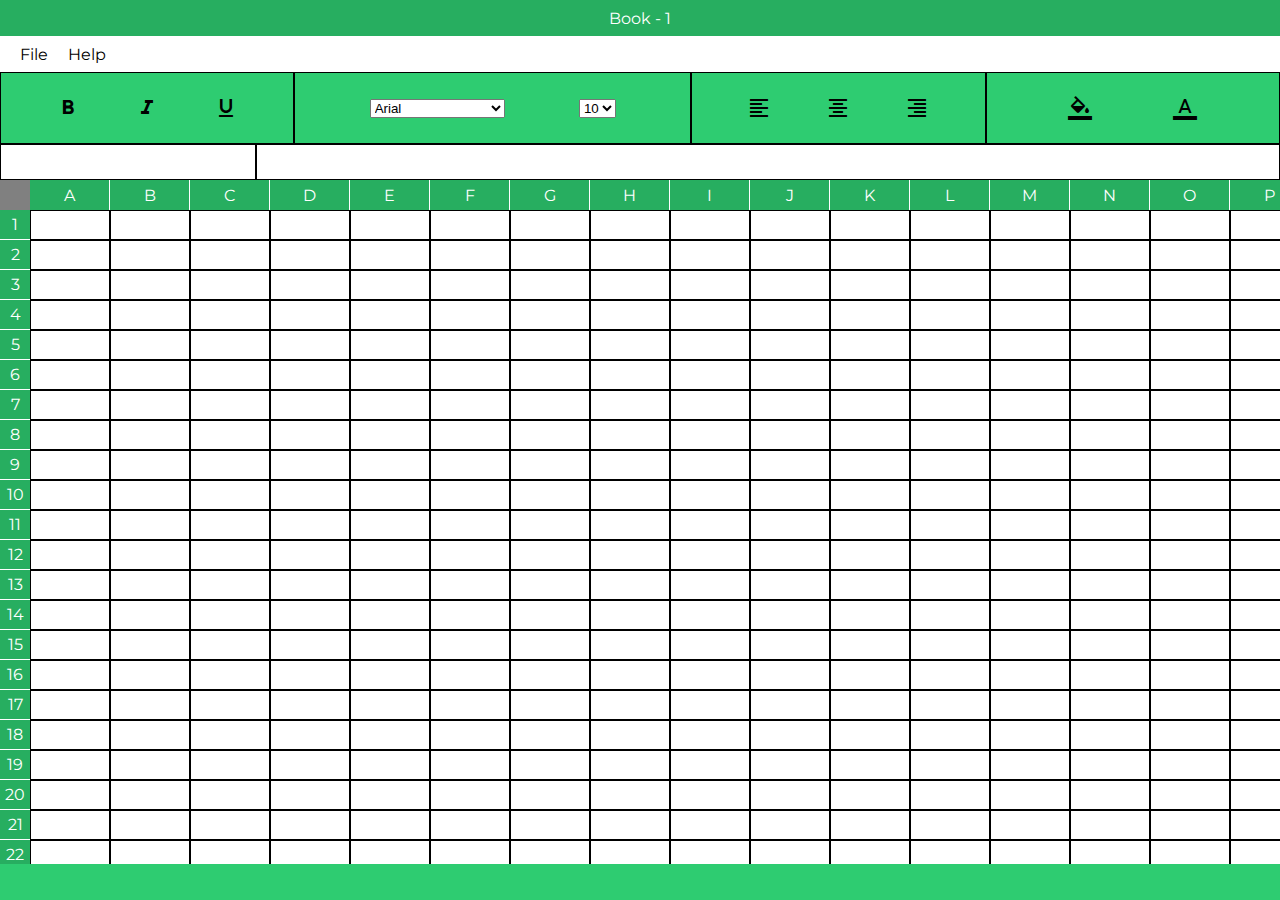
<file: index.html>
<!DOCTYPE html>
<html lang="en">
  <head>
    <meta charset="UTF-8" />
    <meta http-equiv="X-UA-Compatible" content="IE=edge" />
    <meta name="viewport" content="width=device-width, initial-scale=1.0" />
    <title>Document</title>
    <link rel="preconnect" href="https://fonts.googleapis.com" />
    <link rel="preconnect" href="https://fonts.gstatic.com" crossorigin />
    <link
      href="https://fonts.googleapis.com/css2?family=Montserrat:wght@300&display=swap"
      rel="stylesheet"
    />
    <link
      href="https://fonts.googleapis.com/icon?family=Material+Icons"
      rel="stylesheet"
    />
    <link rel="stylesheet" href="style.css" />
  </head>
  <body>
    <div class="container">
      <div class="title-section" contenteditable="true">Book - 1</div>
      <div class="menu-bar-section">
        <div>File</div>
        <div>Help</div>
      </div>
      <div class="menu-options-section">
        <div class="bold-italics-underline">
          <span class="material-icons"> format_bold </span>
          <span class="material-icons"> format_italic </span>
          <span class="material-icons"> format_underlined </span>
        </div>
        <div class="font-type-size">
          <select>
            <option>Arial</option>
            <option>New Times Roman</option>
          </select>

          <select>
            <option>10</option>
            <option>20</option>
            <option>30</option>
            <option>40</option>
          </select>
        </div>
        <div class="align-cell-content">
          <span class="material-icons"> format_align_left </span>
          <span class="material-icons"> format_align_center </span>
          <span class="material-icons"> format_align_right </span>
        </div>
        <div class="cell-color-options">
          <span class="material-icons"> format_color_fill </span>
          <span class="material-icons"> format_color_text </span>
        </div>
      </div>
      <div class="formula-section">
        <div class="selected-cell-div"></div>
        <input type="text" class="formula-input-section" />
      </div>
      <div class="grid">
        <div class="blank-corner"></div>

        <div class="row-number-section"></div>

        <div class="column-tag-section"></div>

        <div class="cell-section"></div>
      </div>
      <div class="sheets-section"></div>
    </div>
    <script src="script.js"></script>
    <script src="styleScript.js"></script>
  </body>
</html>
</file>
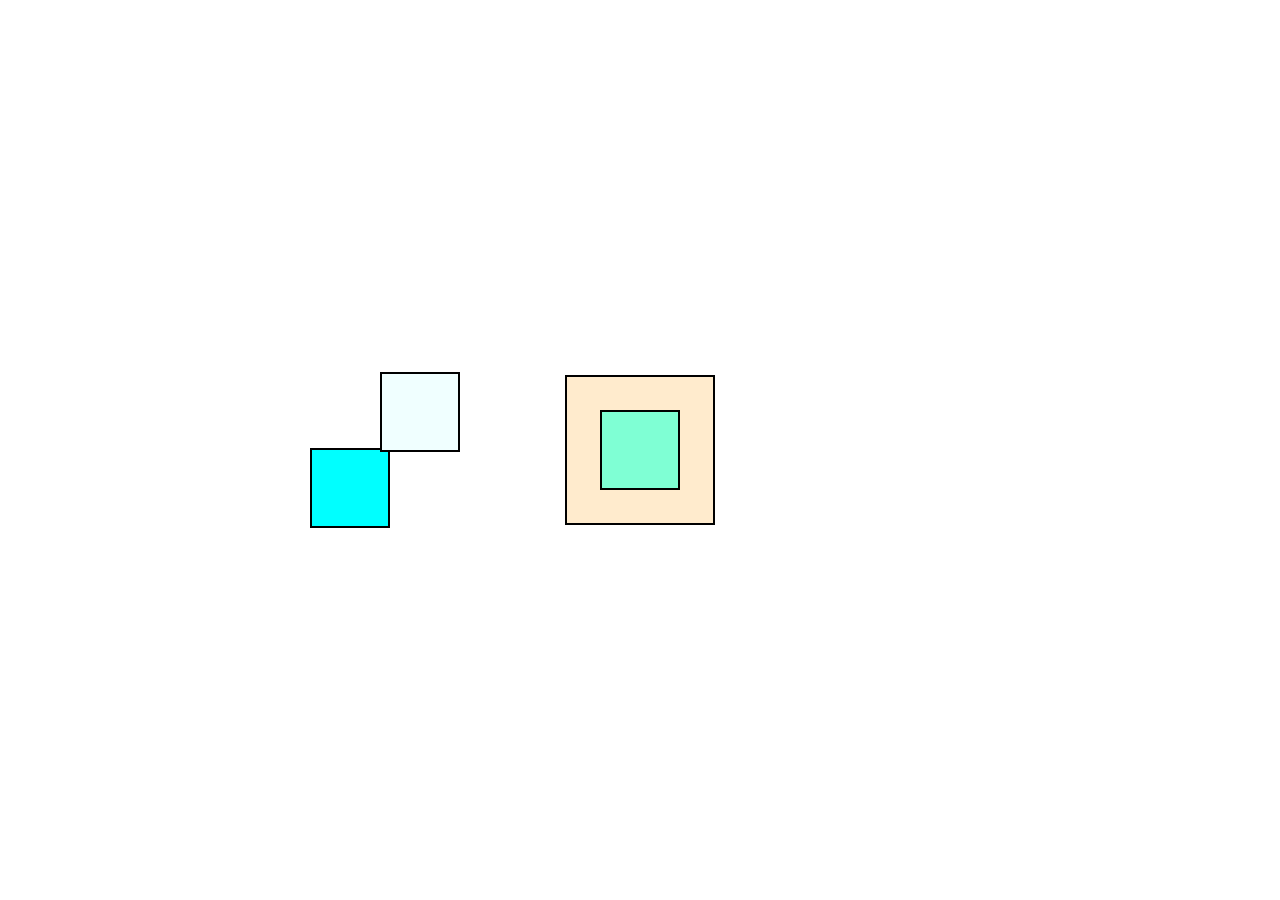
<file: ques2.html>
<!DOCTYPE html>
<html lang="en">

<head>
    <meta charset="UTF-8">
    <meta http-equiv="X-UA-Compatible" content="IE=edge">
    <meta name="viewport" content="width=device-width, initial-scale=1.0">
    <title>Document</title>
    <style>
        * {
            box-sizing: border-box;
        }

        .container {
            display: flex;
            justify-content: center;
            align-items: center;
            height: 100vh;
            width: 100vw;
        }

        body {
            margin: 0;
        }

        .contain {
            background-color: blanchedalmond;
            display: flex;
            justify-content: center;
            align-items: center;
            height: 150px;
            width: 150px;
            border: 2px solid black;
        }

        .square {
            position: fixed;
            width: 80px;
            height: 80px;
            border: 2px solid black;
        }
    </style>
</head>

<body>
    <div class="container">
        <div class="contain">
            <div class="square"
                style="background-color: aqua; display: flex;align-items: center;justify-content: center;left:310px;bottom:372px;;">
            </div>
            <div class="square" style="background-color: aquamarine;z-index: 0;"></div>
            <div class="square" style="background-color: azure;left:380px;top:372px;z-index: 1;"></div>
        </div>
    </div>
</body>

</html>
</file>
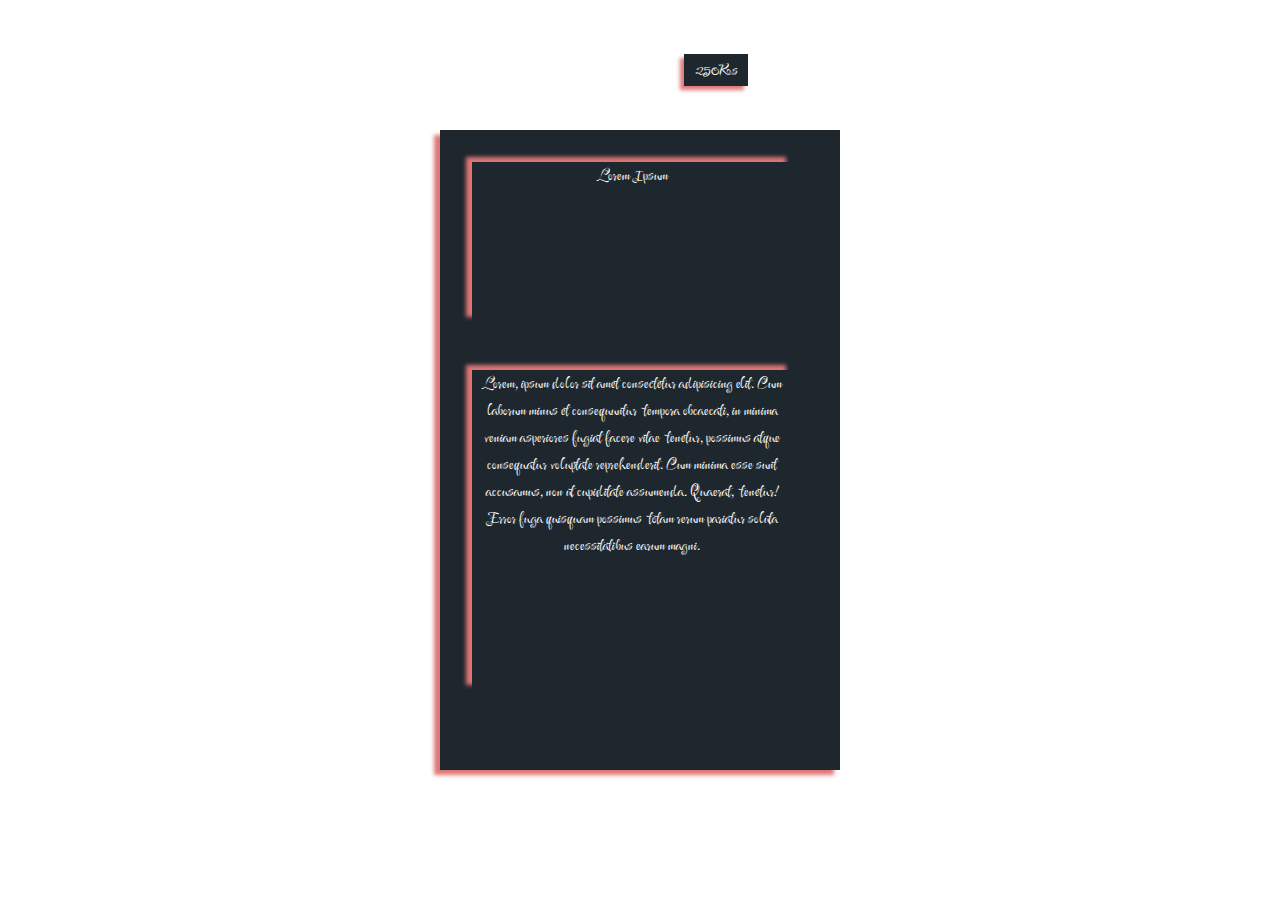
<file: ques3.htm>
<!DOCTYPE html>
<html lang="en">
<head>
    <meta charset="UTF-8">
    <meta http-equiv="X-UA-Compatible" content="IE=edge">
    <meta name="viewport" content="width=device-width, initial-scale=1.0">
    <title>Document</title>
    <link rel="preconnect" href="https://fonts.googleapis.com">
<link rel="preconnect" href="https://fonts.gstatic.com" crossorigin>
<link href="https://fonts.googleapis.com/css2?family=Festive&display=swap" rel="stylesheet">
</head>
<style>

*{
    box-sizing: border-box;
}
body{
    margin:0;
}
.container{
    height: 100vh;
    width: 100vw;
    display: flex;
    justify-content: center;
    align-items: center;
}
.card{
    box-shadow: -6px 5px 4px 0px rgb(223, 118, 118);
    background-color: #1e272e;
    height:40rem;
    width:25rem;
position:relative;
z-index: 0;
}
.headings{
    text-align: center;
    color: white;
height: 10rem;
width:20rem;
background-color:1e272e ;
position: relative;
left:2rem;
top:2rem;
box-shadow: -6px -5px 4px 0px rgb(223, 118, 118);
font-family: 'Festive', cursive;
/* font-weight:bolder; */
}
.details{
    height:20rem;
    width: 20rem;
    background-color: #1e272e;
    position: relative;
    box-shadow: -6px -5px 4px 0px rgb(223, 118, 118);
    top:5rem;
    left:2rem;
    text-align: center;
    color: white;
    font-family: 'Festive', cursive;
}
.price{
    z-index: 2;;
    height:2rem;
    width: 4rem;
    padding:2px 2px;
    background-color: #1e272e;
    box-shadow: -4px 4px 4px 0px rgb(223, 118, 118);
        position: absolute;
    left:76vh;
    top:6vh;
display: flex;
justify-content: center;
align-items: center;
color:white;
font-family: 'Festive', cursive;

}
</style>
<body>
    <div class="container">
        <div class="price">250Rs</div>
        <div class="card">
            <div class="headings">Lorem Ipsum</div>
            <div class="details">Lorem, ipsum dolor sit amet consectetur adipisicing elit. Cum laborum minus et consequuntur tempora obcaecati, in minima veniam asperiores fugiat facere vitae tenetur, possimus atque consequatur voluptate reprehenderit. Cum minima esse sunt accusamus, non ut cupiditate assumenda. Quaerat, tenetur! Error fuga quisquam possimus totam rerum pariatur soluta necessitatibus earum magni.</div>
        </div>
    </div>
</body>
</html>
</file>
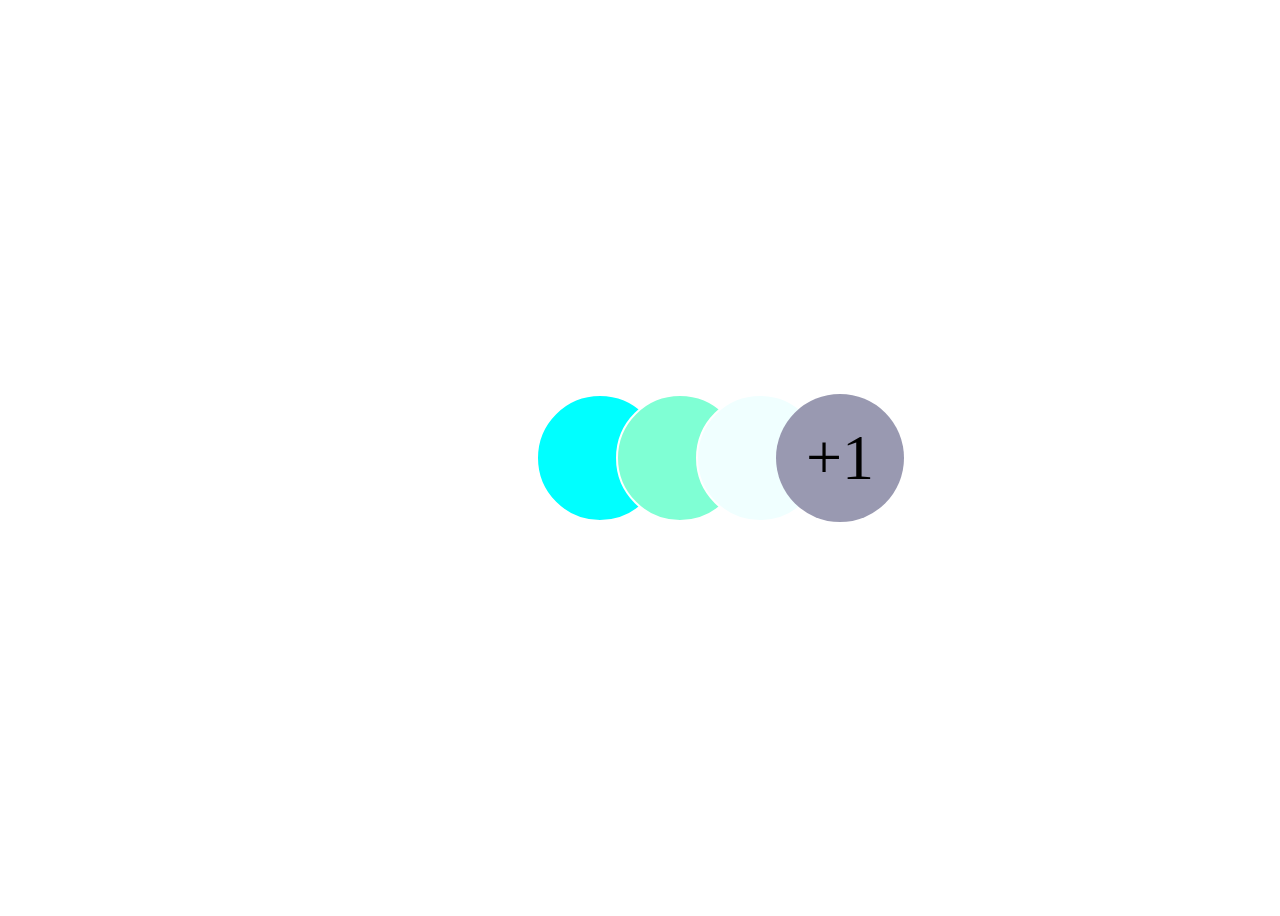
<file: question.htm>
<!DOCTYPE html>
<html lang="en">
<head>
    <meta charset="UTF-8">
    <meta http-equiv="X-UA-Compatible" content="IE=edge">
    <meta name="viewport" content="width=device-width, initial-scale=1.0">
    <title>Document</title>
    <style>
        *{
            box-sizing: border-box;
        }
    
        .container{
            display: flex;
            align-items: center;
            justify-content: center;
            height: 100vh;
            width:100vw;
        }
        .bg-image{
            background-image: url('https://i.pinimg.com/originals/af/8d/63/af8d63a477078732b79ff9d9fc60873f.jpg');
        background-size: contain;
        }
.first{
height: 8rem;
width: 8rem;
background-color: aqua;
position: relative;
left:9rem;
border:  2px solid white;
border-radius: 50%;
}
.Second{
    height: 8rem;
width: 8rem; 
background-color: aquamarine;
position: relative;
left:6rem;
border-radius: 50%;
border:  2px solid white;
}
.third{
    height: 8rem;
width: 8rem; 
background-color: azure;
position: relative;
left:3rem;
border-radius: 50%;
border: 2px solid white;
}
.fourth{
    height: 8rem;
width: 8rem;  
background-color: rgb(153, 153, 177);
border-radius: 50%;
z-index: 0;

}
    </style>
</head>
<body>
    <div class="container">
    <div class="first bg-image"></div>
    <div class="Second bg-image"> </div>
    <div class="third bg-image"></div>
    <div class="fourth" style="display: flex;
    justify-content:center;
    align-items:center;
    font-size: 4rem;">+1</div>
</div>
</body>
</html>
</file>
<file: style.css>
* {
  box-sizing: border-box;
}

body {
  margin: 0;
  font-family: "Montserrat", sans-serif;
}

.container {
  height: 100vh;
}

.title-section {
  outline: none;
  height: 4%;
  background-color: #27ae60;
  display: flex;
  justify-content: center;
  align-items: center;
  color: white;
}

.menu-bar-section {
  height: 4%;
  background-color: white;
  display: flex;
  align-items: center;
}

.menu-bar-section div {
  position:relative;
  margin-left: 20px;
  color: black;
}

.menu-options-section {
  display: flex;
  height: 8%;
  background-color: #2ecc71;
}

.formula-section {
  height: 4%;
  display: flex;
}

.formula-section .selected-cell-div {
  height: 100%;
  width: 20%;
  display: flex;
  justify-content: center;
  background-color: white;
  border: 1px solid;
  align-items: center;
}

.formula-section input {
  display: block;
  width: 80%;
  height: 100%;
  border: 1px solid;
  outline: none;
}

.grid {
  height: 76%;
  overflow: auto;
  position: relative;
}

.sheets-section {
  height: 4%;
  background-color: #2ecc71;
}

.blank-corner {
  height: 30px;
  width: 30px;
  background-color: gray;
  position: fixed;
  top: 20vh;
  left: 0;
}

.row-number-section {
  display: inline-block;
  position: fixed;
  top: calc(20vh + 30px);
  left: 0;
  z-index: -10;
}

.row-number {
  height: 30px;
  width: 30px;
  background-color: #27ae60;
  color: white;
  display: flex;
  justify-content: center;
  align-items: center;
  border: none;
  border-bottom: 1px solid;
}

.column-tag-section {
  height: 30px;
  position: fixed;
  background: bisque;
  top: 20vh;
  left: 30px;
  display: flex;
  z-index: -10;
}

.column-tag {
  display: flex;
  justify-content: center;
  align-items: center;
  width: 80px;
  flex-shrink: 0;
  height: 30px;
  background-color: #27ae60;
  border: none;
  border-right: 1px solid;
  color: white;
}

.cell-section {
  height: calc(76vh - 30px);
  width: calc(100vw - 30px);
  position: absolute;
  top: 30px;
  left: 30px;
  overflow: auto;
}

.cell {
  width: 80px;
  height: 30px;
  border: 1px solid;
  flex-shrink: 0;
  outline: none;
}

.cell-selected {
  border: 2px solid rgb(60, 60, 218);
}

.row {
  display: flex;
}

.menu-options-section div {
  border: 1px solid;
  height: 100%;
  display: flex;
  justify-content: space-evenly;
  align-items: center;
}

.bold-italics-underline,
.align-cell-content,
.cell-color-options {
  width: 23%;
}

.font-type-size {
  width: 31%;

}

.file-drop-down{
  position: absolute!important;
  border: 1px solid;
  color:black ;
  left:-20px;
  width:3rem;
  text-align: center;

}
</file>
